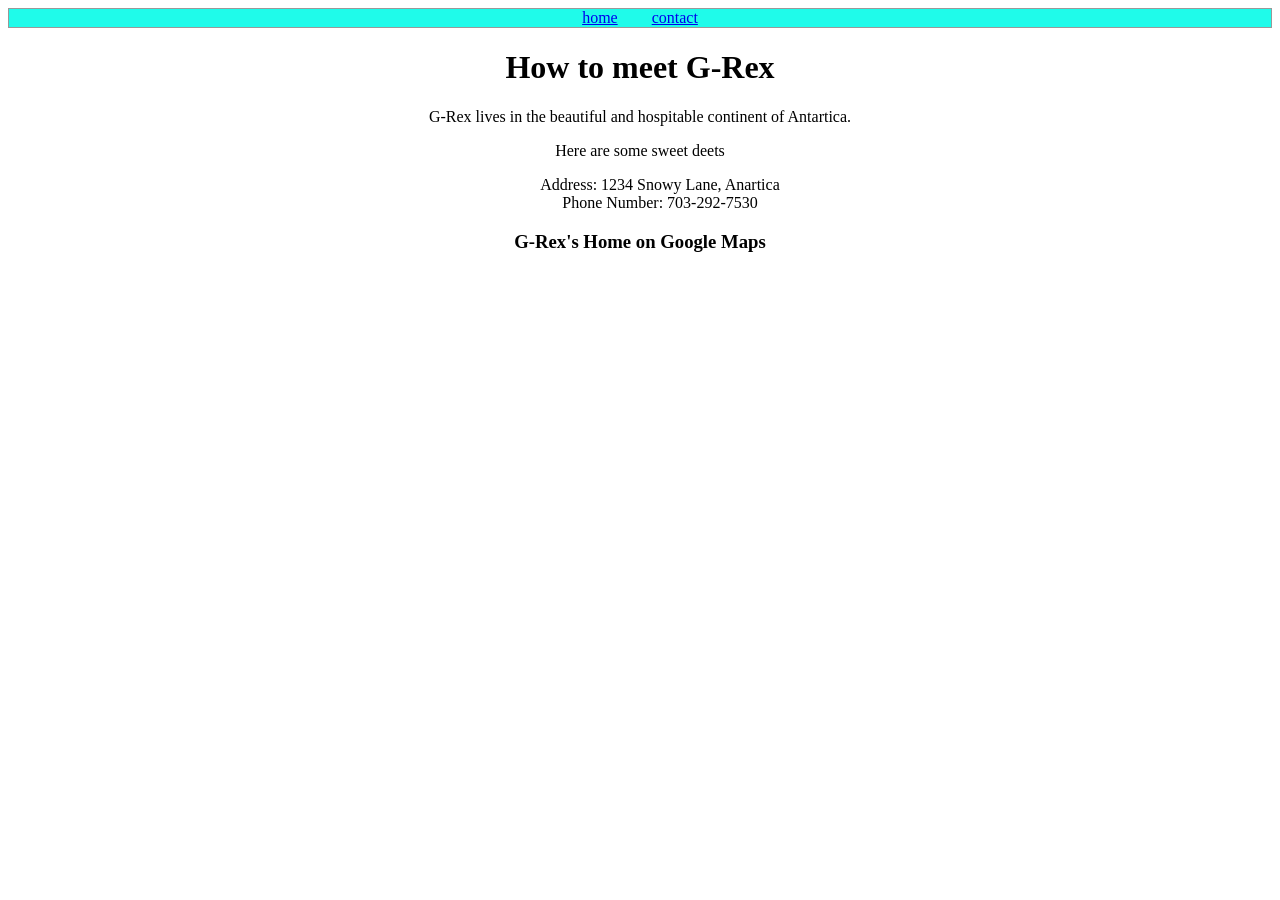
<file: contact.html>
<!DOCTYPE html>
<html>
  <head>
    <link rel="stylesheet" href="css/styles.css" type="text/css">
    <title>G'Rex's Contact Info</title>
  </head>
  <body>
    <nav>
      <a href="dogsite.html">home</a> <a href="contact.html">contact</a>
    </nav>
    <h1>How to meet G-Rex</h1>
    <p>G-Rex lives in the beautiful and hospitable continent of Antartica.</p>
    <p>Here are some sweet deets</p>
    <ul>
      <li>Address: 1234 Snowy Lane, Anartica</li>
      <li>Phone Number: 703-292-7530</li>
    </ul>

    <h3>G-Rex's Home on Google Maps</h3>
    <iframe src="https://www.google.com/maps/embed?pb=!1m21!1m12!1m3!1d343631.75630396296!2d-126.92598986157003!3d-73.40168811528217!2m3!1f0!2f0!3f0!3m2!1i1024!2i768!4f13.1!4m6!3e6!4m0!4m3!3m2!1d-73.4187882!2d-126.815783!5e1!3m2!1sen!2sus!4v1520894833965" width="600" height="450" frameborder="0" style="border:0" allowfullscreen></iframe>

  </body>
</html>
</file>
<file: css/styles.css>
nav {
  border: 1px solid #999;
  background-color: #1ffbea;
  word-spacing: 30px;
}

body {
  text-align: center;
}

ul {
  list-style-type: none;
}

ol {
  list-style-type: none;
}
</file>
